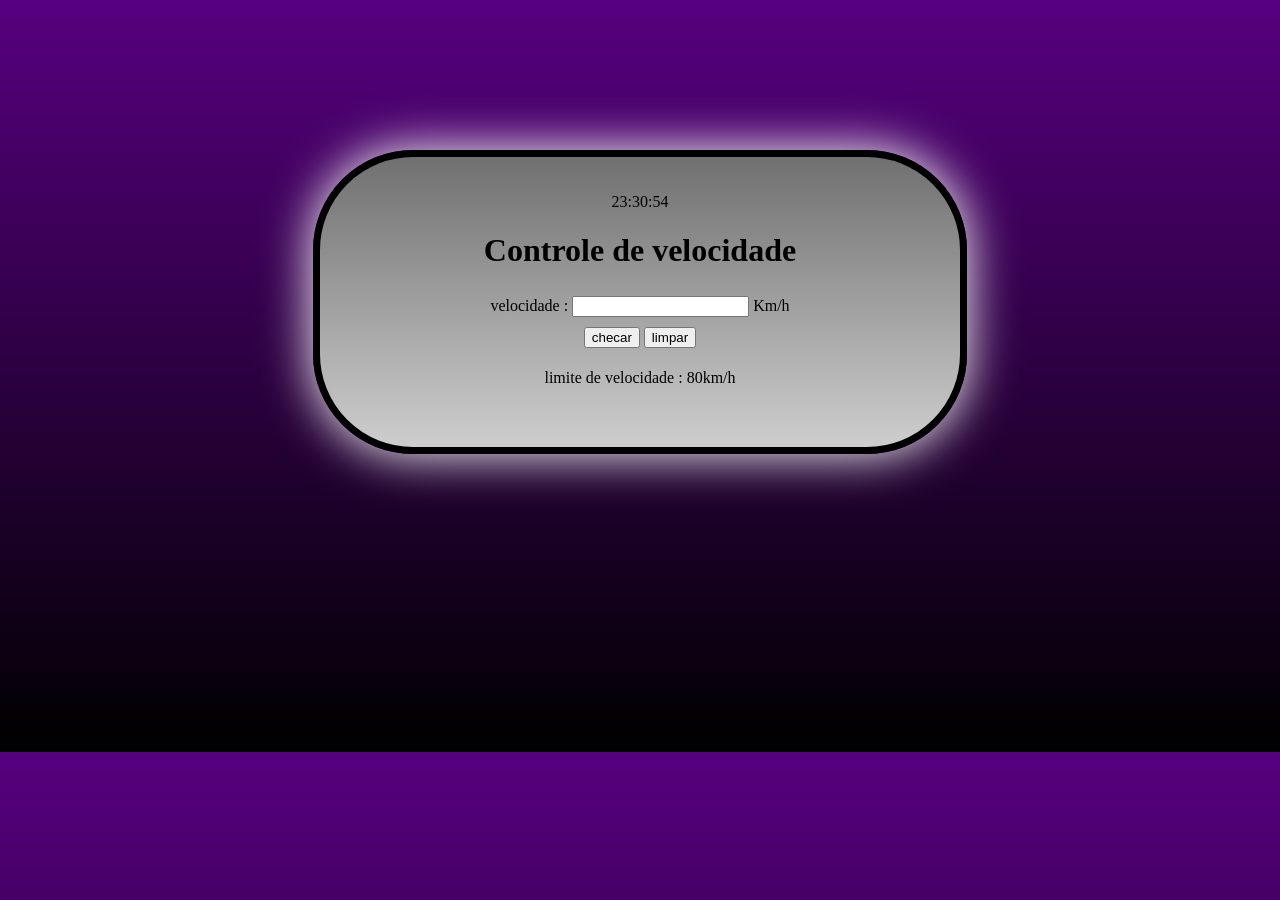
<file: index.html>
<!DOCTYPE html>
<html lang="en">

<head>
    <meta charset="UTF-8">
    <meta name="viewport" content="width=device-width, initial-scale=1.0">
    <title>controle de velocidade</title>

    <script src="Script.js"></script>
    <link rel="stylesheet" href="Style.css">
    <link rel="shortcut icon" href="assets/2104715_cronometer_experiment_research_science_icon (1).png" type="image/x-icon">
</head>

<body onload="iniciar()">
    <div class="content">
        

        <p id="hora"></p>
<h1>Controle de velocidade</h1>
        <div>
            velocidade : <input id="velocidade" type="number">
Km/h
        </div>
        <div>
        <input type="button" 
        value="checar" 
        onclick="checar()"
        >

        <input type="button" 
        value="limpar"
        onclick="limpar()"
        >
    </div>

        <p id="velocidadeA">
            limite de velocidade : 80km/h
        </p>

        <p id="velocidadeM"></p>
        
    </div>

</body>

</html>
</file>
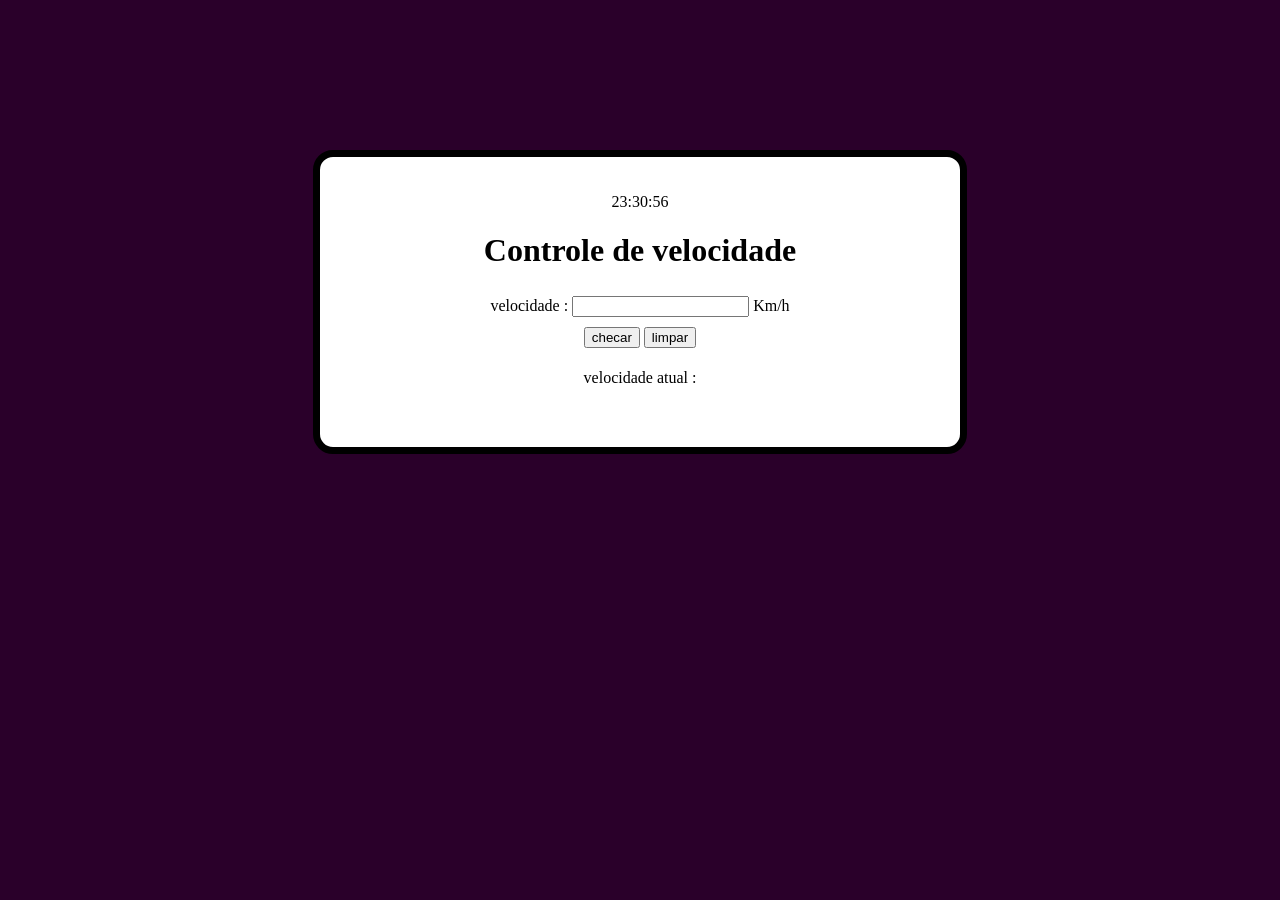
<file: radar/index.html>
<!DOCTYPE html>
<html lang="en">

<head>
    <meta charset="UTF-8">
    <meta name="viewport" content="width=device-width, initial-scale=1.0">
    <title>controle de velocidade</title>

    <script src="Script.js"></script>
    <link rel="stylesheet" href="Style.css">
    <link rel="shortcut icon" href="assets/2104715_cronometer_experiment_research_science_icon (1).png" type="image/x-icon">
</head>

<body onload="iniciar()">
    <div class="content">
        

        <p id="hora"></p>
<h1>Controle de velocidade</h1>
        <div>
            velocidade : <input id="velocidade" type="number">
Km/h
        </div>
        <div>
        <input type="button" 
        value="checar" 
        onclick="checar()"
        >

        <input type="button" 
        value="limpar"
        onclick="limpar()"
        >
    </div>

        <p id="velocidadeA">
            velocidade atual :
        </p>

        <p id="velocidadeM"></p>
        
    </div>

</body>

</html>
</file>
<file: Style.css>
body{
    background:linear-gradient(to top ,rgb(0, 0, 0) ,rgb(87, 0, 128));
    padding-bottom: 15.5vh;
}


.content {
    box-shadow: 0 0 50px white;
    color: rgb(0, 0, 0);
    background:linear-gradient(to bottom ,rgb(112, 112, 112) ,rgb(206, 206, 206));
    border: 7px solid rgb(0, 0, 0);
    width: 600px;
    height: 250px;
    margin: 150px auto;
    padding-top: 10px;
    padding: 20px;
    text-align: center;
    border-radius: 100px;
}
.content div {
    padding: 5px;
}
</file>
<file: radar/Style.css>
body {
    background-color: rgb(42, 0, 42);

}


.content {
    background-color: rgb(255, 255, 255);
    border: 7px solid rgb(0, 0, 0);
    width: 600px;
    height: 250px;
    margin: 150px auto;
    padding-top: 10px;
    padding: 20px;
    text-align: center;
    border-radius: 20px;
}

.content div {
    padding: 5px;

}
</file>
